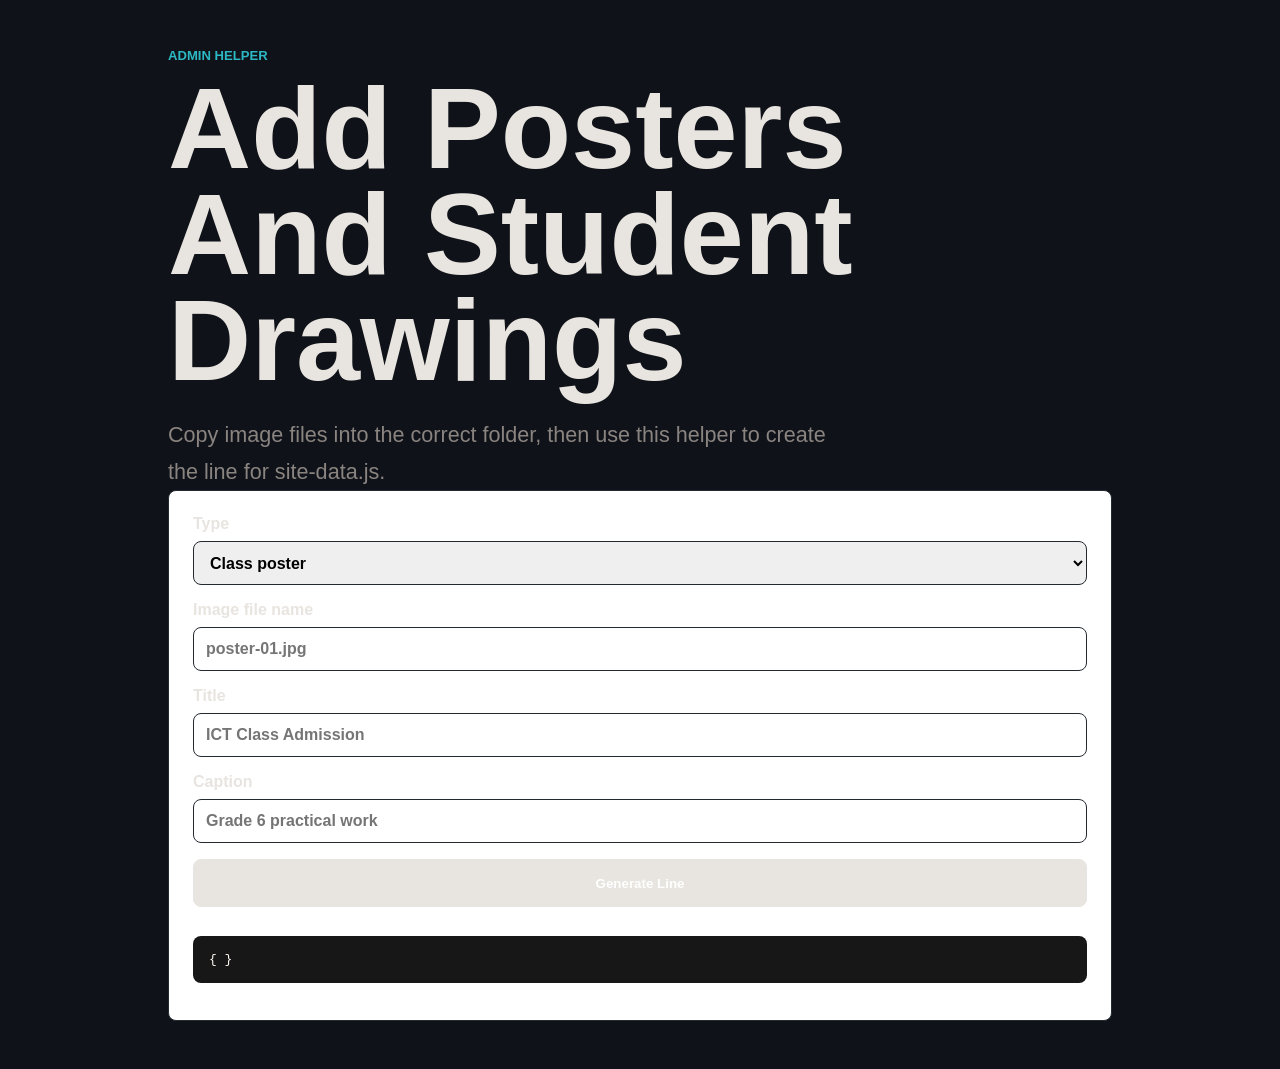
<file: admin.html>
<!doctype html>
<html lang="en" data-theme="dark">
  <head>
    <meta charset="utf-8">
    <meta name="viewport" content="width=device-width, initial-scale=1">
    <title>Admin Helper | ICT Class</title>
    <link rel="stylesheet" href="styles.css">
    <style>
      .admin-wrap {
        max-width: 980px;
        margin: 0 auto;
        padding: 48px 18px;
      }

      .admin-box {
        display: grid;
        gap: 16px;
        padding: 24px;
        border: 1px solid var(--line);
        border-radius: 8px;
        background: var(--white);
      }

      label {
        display: grid;
        gap: 8px;
        font-weight: 800;
      }

      input,
      select,
      textarea {
        width: 100%;
        min-height: 44px;
        padding: 10px 12px;
        border: 1px solid var(--line);
        border-radius: 8px;
        font: inherit;
      }

      textarea {
        min-height: 120px;
      }

      pre {
        overflow-x: auto;
        padding: 16px;
        border-radius: 8px;
        background: #171717;
        color: #fffaf4;
      }
    </style>
  </head>
  <body>
    <main class="admin-wrap">
      <p class="eyebrow">Admin Helper</p>
      <h1>Add Posters And Student Drawings</h1>
      <p class="hero-lead">
        Copy image files into the correct folder, then use this helper to create the line for site-data.js.
      </p>

      <section class="admin-box">
        <label>
          Type
          <select id="type">
            <option value="posters">Class poster</option>
            <option value="gallery">Student drawing</option>
          </select>
        </label>
        <label>
          Image file name
          <input id="fileName" placeholder="poster-01.jpg">
        </label>
        <label>
          Title
          <input id="title" placeholder="ICT Class Admission">
        </label>
        <label>
          Caption
          <input id="caption" placeholder="Grade 6 practical work">
        </label>
        <button class="button primary" id="generate" type="button">Generate Line</button>
        <pre id="output">{ }</pre>
      </section>
    </main>

    <script>
      const type = document.getElementById("type");
      const fileName = document.getElementById("fileName");
      const title = document.getElementById("title");
      const caption = document.getElementById("caption");
      const output = document.getElementById("output");

      document.getElementById("generate").addEventListener("click", () => {
        const folder = type.value === "posters" ? "assets/posters" : "assets/gallery";
        const item = {
          title: title.value || "Untitled",
          image: `${folder}/${fileName.value}`,
          caption: caption.value || ""
        };
        output.textContent = JSON.stringify(item, null, 2) + ",";
      });
    </script>
  </body>
</html>
</file>
<file: styles.css>
:root {
  --ink: #171717;
  --paper: #fffaf4;
  --muted: #6c625d;
  --line: #eaded2;
  --coral: #f26f61;
  --teal: #19747e;
  --gold: #d8a548;
  --white: #ffffff;
  --card-bg: #ffffff;
  --shadow: 0 18px 48px rgba(41, 28, 18, 0.12);
  --header-bg: rgba(255, 250, 244, 0.92);
  --header-border: rgba(234, 222, 210, 0.85);
  --surface: #f7efe5;
  --placeholder-bg: #f1e6da;
}

[data-theme="dark"] {
  --ink: #e8e4df;
  --paper: #0f1218;
  --muted: #8a8480;
  --line: #252a32;
  --teal: #2cb8c5;
  --gold: #e8b855;
  --card-bg: #161c24;
  --shadow: 0 18px 48px rgba(0, 0, 0, 0.5);
  --header-bg: rgba(15, 18, 24, 0.92);
  --header-border: rgba(37, 42, 50, 0.85);
  --surface: #131820;
  --placeholder-bg: #1e2530;
}

* {
  box-sizing: border-box;
}

html {
  scroll-behavior: smooth;
}

body {
  margin: 0;
  font-family: Inter, Arial, sans-serif;
  color: var(--ink);
  background: var(--paper);
}

a {
  color: inherit;
  text-decoration: none;
}

img {
  display: block;
  max-width: 100%;
}

.site-header {
  position: sticky;
  top: 0;
  z-index: 10;
  display: flex;
  align-items: center;
  justify-content: space-between;
  gap: 24px;
  padding: 14px clamp(18px, 5vw, 56px);
  border-bottom: 1px solid var(--header-border);
  background: var(--header-bg);
  backdrop-filter: blur(14px);
}

.brand {
  display: flex;
  align-items: center;
  gap: 12px;
  font-weight: 800;
}

.brand img {
  width: 44px;
  height: 44px;
  object-fit: cover;
  border-radius: 8px;
}

.nav-links {
  display: flex;
  align-items: center;
  gap: 18px;
  color: var(--muted);
  font-size: 0.95rem;
  font-weight: 600;
}

.nav-links a:hover {
  color: var(--teal);
}

.theme-toggle {
  display: flex;
  align-items: center;
  justify-content: center;
  width: auto;
  min-width: 58px;
  height: 36px;
  padding: 0 10px;
  border: 1px solid var(--line);
  border-radius: 8px;
  background: var(--card-bg);
  color: var(--ink);
  cursor: pointer;
  font-size: 1.05rem;
  flex-shrink: 0;
  transition: border-color 0.15s;
}

.theme-toggle:hover {
  border-color: var(--teal);
}

.hero {
  position: relative;
  overflow: hidden;
  display: grid;
  grid-template-columns: minmax(0, 1.08fr) minmax(280px, 0.72fr);
  gap: clamp(28px, 6vw, 72px);
  align-items: center;
  min-height: calc(100vh - 73px);
  padding: clamp(36px, 7vw, 84px) clamp(18px, 5vw, 56px);
  background:
    linear-gradient(135deg, rgba(242, 111, 97, 0.2), transparent 36%),
    linear-gradient(225deg, rgba(25, 116, 126, 0.24), transparent 35%),
    var(--paper);
}

[data-theme="dark"] .hero {
  background:
    linear-gradient(135deg, rgba(242, 111, 97, 0.22), transparent 36%),
    linear-gradient(225deg, rgba(44, 184, 197, 0.2), transparent 35%),
    var(--paper);
}

.hero-bg-track {
  position: absolute;
  inset: 0;
  z-index: 0;
  background:
    radial-gradient(circle at 78% 25%, rgba(44, 184, 197, 0.35), transparent 34%),
    radial-gradient(circle at 24% 72%, rgba(255, 207, 92, 0.25), transparent 36%),
    #101722;
}

.hero-bg-slide {
  position: absolute;
  inset: 0;
  background-position: center;
  background-repeat: no-repeat;
  background-size: contain;
  opacity: 0;
  filter: saturate(1.35) contrast(1.12) brightness(1.18);
  transform: scale(1);
  animation: heroSlideshow 18s ease-in-out infinite;
}

.hero::before {
  position: absolute;
  inset: 0;
  z-index: 1;
  content: "";
  background-image:
    radial-gradient(circle at 22% 20%, rgba(255, 207, 92, 0.2), transparent 26%),
    radial-gradient(circle at 82% 25%, rgba(44, 184, 197, 0.22), transparent 30%),
    linear-gradient(90deg, rgba(255, 250, 244, 0.82), rgba(255, 250, 244, 0.48));
  pointer-events: none;
}

[data-theme="dark"] .hero::before {
  background-image:
    radial-gradient(circle at 20% 20%, rgba(255, 207, 92, 0.12), transparent 26%),
    radial-gradient(circle at 78% 26%, rgba(44, 184, 197, 0.14), transparent 32%),
    linear-gradient(90deg, rgba(15, 18, 24, 0.7), rgba(15, 18, 24, 0.34));
}

.hero-copy,
.hero-panel {
  position: relative;
  z-index: 2;
}

@keyframes heroSlideshow {
  0% {
    opacity: 0;
    transform: scale(1) translate3d(-1%, -0.5%, 0);
  }

  8%,
  30% {
    opacity: 1;
  }

  38%,
  100% {
    opacity: 0;
    transform: scale(1.035) translate3d(1%, 0.5%, 0);
  }
}

.hero-copy {
  max-width: 760px;
}

.eyebrow {
  margin: 0 0 12px;
  color: var(--teal);
  font-size: 0.82rem;
  font-weight: 800;
  letter-spacing: 0;
  text-transform: uppercase;
}

h1,
h2,
h3,
p {
  overflow-wrap: anywhere;
}

h1 {
  margin: 0;
  max-width: 820px;
  font-size: clamp(3.1rem, 9vw, 7.8rem);
  line-height: 0.92;
  letter-spacing: 0;
}

.hero-lead {
  max-width: 670px;
  margin: 24px 0 0;
  color: var(--muted);
  font-size: clamp(1.08rem, 2vw, 1.35rem);
  line-height: 1.7;
}

.hero-actions,
.contact-actions {
  display: flex;
  flex-wrap: wrap;
  gap: 12px;
  margin-top: 28px;
}

.button {
  display: inline-flex;
  align-items: center;
  justify-content: center;
  min-height: 48px;
  padding: 0 18px;
  border: 1px solid var(--ink);
  border-radius: 8px;
  font-weight: 800;
}

.button.primary {
  color: var(--white);
  background: var(--ink);
}

.button.secondary {
  color: var(--ink);
  background: var(--card-bg);
}

.phone-button,
.hero-actions .phone-button,
.contact-band .phone-button {
  color: #171717;
  border-color: #ffcf5c;
  background: #ffcf5c;
  box-shadow: 0 12px 28px rgba(255, 207, 92, 0.28);
}

.phone-button:hover {
  border-color: #ffffff;
  background: #ffffff;
}

.hero-panel {
  display: grid;
  gap: 18px;
  padding: clamp(20px, 4vw, 32px);
  border: 1px solid var(--line);
  border-radius: 8px;
  background: var(--card-bg);
  box-shadow: var(--shadow);
}

.teacher-photo-slider {
  position: relative;
  width: min(100%, 260px);
  aspect-ratio: 1 / 1;
  margin: 0 auto 8px;
  overflow: visible;
  border: 0;
  border-radius: 50%;
  background: transparent;
  box-shadow: none;
}

.teacher-photo-slider::before {
  position: absolute;
  inset: -7px;
  z-index: 0;
  content: "";
  border-radius: 50%;
  background: conic-gradient(
    from 0deg,
    #ffcf5c,
    #ffffff,
    #d8a548,
    #ff8c42,
    #ffcf5c
  );
  filter: drop-shadow(0 0 14px rgba(255, 207, 92, 0.55));
  animation:
    teacherRingSpin 4.5s linear infinite,
    teacherRingPulse 2.4s ease-in-out infinite;
}

.teacher-photo {
  position: absolute;
  inset: 0;
  z-index: 1;
  width: 100%;
  height: 100%;
  object-fit: cover;
  border: 4px solid #101722;
  border-radius: 50%;
  opacity: 0;
  animation: teacherPhotoShow calc(var(--photo-count, 1) * 5s) ease-in-out infinite;
}

.teacher-profile p {
  margin: 4px 0 0;
  color: var(--muted);
  line-height: 1.55;
}

.profile-main strong {
  font-size: 1.45rem;
}

.profile-details strong {
  font-size: 1.05rem;
}

.profile-details p {
  font-weight: 700;
}

.teacher-photo:first-child:last-child {
  opacity: 1;
  animation: none;
}

@keyframes teacherPhotoShow {
  0%,
  100% {
    opacity: 0;
  }

  8%,
  32% {
    opacity: 1;
  }

  40% {
    opacity: 0;
  }
}

@keyframes teacherRingSpin {
  to {
    transform: rotate(360deg);
  }
}

@keyframes teacherRingPulse {
  0%,
  100% {
    opacity: 0.72;
    filter: drop-shadow(0 0 10px rgba(255, 207, 92, 0.35));
  }

  50% {
    opacity: 1;
    filter: drop-shadow(0 0 22px rgba(255, 207, 92, 0.8));
  }
}

.hero-panel > img {
  width: min(100%, 340px);
  margin: 0 auto 8px;
  border-radius: 8px;
}

.hero-panel div {
  display: grid;
  gap: 6px;
  padding-top: 16px;
  border-top: 1px solid var(--line);
}

.hero-panel span {
  color: var(--muted);
  font-weight: 700;
}

.hero-panel strong {
  font-size: 1.22rem;
}

.section {
  padding: clamp(52px, 8vw, 92px) clamp(18px, 5vw, 56px);
}

.section-heading {
  max-width: 780px;
  margin-bottom: 26px;
}

.section-heading h2,
.contact-band h2 {
  margin: 0;
  font-size: clamp(2rem, 5vw, 4rem);
  line-height: 1;
  letter-spacing: 0;
}

.feature-grid {
  display: grid;
  grid-template-columns: repeat(3, minmax(0, 1fr));
  gap: 16px;
}

.feature-grid article,
.empty-state,
.media-card {
  border: 1px solid var(--line);
  border-radius: 8px;
  background: var(--card-bg);
  box-shadow: 0 10px 28px rgba(41, 28, 18, 0.07);
}

[data-theme="dark"] .feature-grid article,
[data-theme="dark"] .empty-state,
[data-theme="dark"] .media-card {
  box-shadow: 0 10px 28px rgba(0, 0, 0, 0.3);
}

.feature-grid article {
  padding: 24px;
}

.feature-grid h3,
.media-card h3 {
  margin: 0 0 10px;
  font-size: 1.08rem;
}

.feature-grid p,
.media-card p,
.empty-state,
.contact-band p {
  color: var(--muted);
  line-height: 1.65;
}

.media-grid {
  display: grid;
  grid-template-columns: repeat(auto-fit, minmax(230px, 1fr));
  gap: 18px;
}

.grade-filters {
  display: flex;
  flex-wrap: wrap;
  gap: 10px;
  margin: -8px 0 22px;
}

.grade-filter {
  min-height: 42px;
  padding: 0 14px;
  border: 1px solid var(--line);
  border-radius: 8px;
  color: var(--ink);
  background: var(--card-bg);
  font: inherit;
  font-weight: 800;
  cursor: pointer;
}

.grade-filter:hover,
.grade-filter.is-active {
  color: #171717;
  border-color: #ffcf5c;
  background: #ffcf5c;
}

.media-card {
  overflow: hidden;
}

.media-card img {
  width: 100%;
  aspect-ratio: 4 / 5;
  object-fit: cover;
  background: var(--placeholder-bg);
}

.student-grid .media-card img {
  aspect-ratio: 1 / 1;
  object-fit: contain;
  padding: 10px;
}

.media-card-body {
  padding: 16px;
}

.media-card p {
  margin: 0;
}

.empty-state {
  grid-column: 1 / -1;
  padding: 26px;
}

.poster-section {
  background: var(--surface);
}

.game-section {
  background: var(--card-bg);
}

.game-layout {
  display: grid;
  grid-template-columns: minmax(0, 1.35fr) minmax(240px, 0.65fr);
  gap: 18px;
  align-items: stretch;
}

.video-frame,
.student-profile {
  border: 1px solid var(--line);
  border-radius: 8px;
  background: var(--card-bg);
  box-shadow: 0 10px 28px rgba(41, 28, 18, 0.07);
  overflow: hidden;
}

[data-theme="dark"] .video-frame,
[data-theme="dark"] .student-profile {
  box-shadow: 0 10px 28px rgba(0, 0, 0, 0.3);
}

.video-frame video,
.video-placeholder {
  width: 100%;
  aspect-ratio: 16 / 9;
  background: #101010;
}

.video-placeholder {
  display: grid;
  place-items: center;
  padding: 20px;
  color: #fffaf4;
  font-weight: 800;
  text-align: center;
}

.student-profile img,
.student-photo-placeholder {
  width: 100%;
  aspect-ratio: 1 / 1;
  object-fit: cover;
  background: var(--placeholder-bg);
}

.student-photo-placeholder {
  display: grid;
  place-items: center;
  padding: 20px;
  color: var(--muted);
  font-weight: 800;
  text-align: center;
}

.game-copy,
.student-profile-body {
  padding: 18px;
}

.game-copy h3,
.student-profile h3 {
  margin: 0 0 8px;
}

.game-copy p,
.student-profile p {
  margin: 0;
  color: var(--muted);
  line-height: 1.6;
}

.contact-band {
  display: flex;
  align-items: center;
  justify-content: space-between;
  gap: 24px;
  margin: clamp(18px, 5vw, 56px);
  padding: clamp(26px, 5vw, 44px);
  border-radius: 8px;
  color: var(--white);
  background: linear-gradient(135deg, var(--ink), #23474b);
}

[data-theme="dark"] .contact-band {
  background: linear-gradient(135deg, #1a2540, #0e3038);
}

.contact-band .eyebrow,
.contact-band p {
  color: #f8d9cb;
}

[data-theme="dark"] .contact-band .eyebrow,
[data-theme="dark"] .contact-band p {
  color: #a8cdd0;
}

.site-footer {
  display: flex;
  align-items: center;
  justify-content: space-between;
  gap: 20px;
  padding: 24px clamp(18px, 5vw, 56px);
  border-top: 1px solid var(--line);
}

.site-footer p {
  margin: 0;
  font-weight: 800;
}

.social-links {
  display: flex;
  flex-wrap: wrap;
  gap: 10px;
}

.social-links a {
  color: var(--teal);
  font-weight: 800;
}

.lightbox {
  position: fixed;
  inset: 0;
  z-index: 100;
  display: none;
  align-items: center;
  justify-content: center;
  padding: 20px;
  background: rgba(0, 0, 0, 0.88);
}

.lightbox.is-open {
  display: flex;
}

.lightbox img {
  max-width: min(100%, 1100px);
  max-height: 86vh;
  object-fit: contain;
  border-radius: 8px;
  background: #ffffff;
}

.lightbox button {
  position: absolute;
  top: 18px;
  right: 18px;
  min-width: 44px;
  min-height: 44px;
  border: 1px solid #ffffff;
  border-radius: 8px;
  color: #171717;
  background: #ffffff;
  font: inherit;
  font-weight: 800;
  cursor: pointer;
}

@media (max-width: 820px) {
  .site-header {
    align-items: flex-start;
    flex-direction: column;
  }

  .nav-links {
    width: 100%;
    overflow-x: auto;
    padding-bottom: 4px;
  }

  .hero {
    grid-template-columns: 1fr;
    min-height: auto;
  }

  .feature-grid {
    grid-template-columns: 1fr;
  }

  .game-layout {
    grid-template-columns: 1fr;
  }

  .contact-band,
  .site-footer {
    align-items: flex-start;
    flex-direction: column;
  }
}

@media (max-width: 480px) {
  .button {
    width: 100%;
  }
}
</file>
